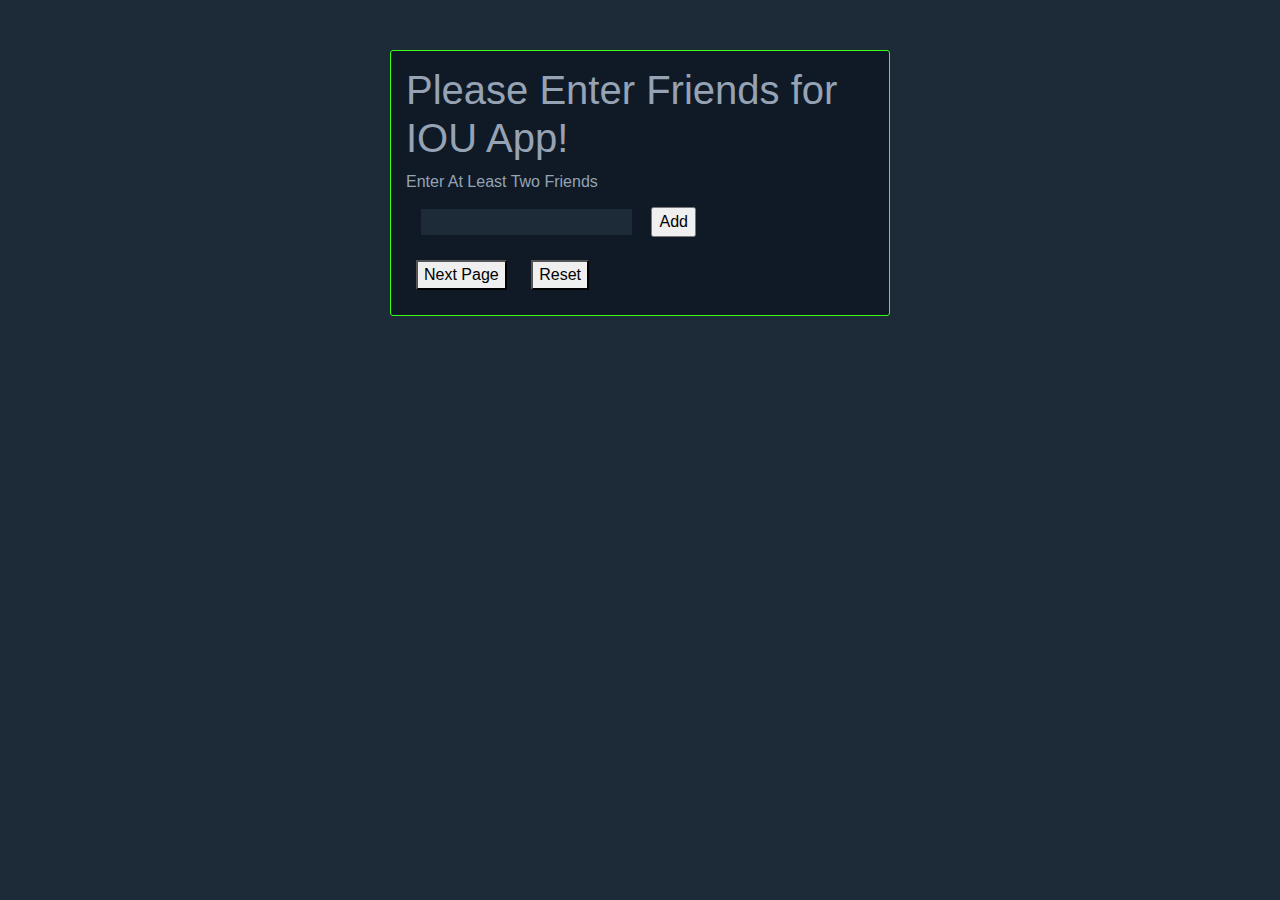
<file: index.html>
<!DOCTYPE html>
<html lang="en" dir="ltr">
<head>
  <meta charset="utf-8">
  <title>Intuit I.O.U.</title>
    <link rel="stylesheet" href="https://maxcdn.bootstrapcdn.com/bootstrap/4.0.0/css/bootstrap.min.css" integrity="sha384-Gn5384xqQ1aoWXA+058RXPxPg6fy4IWvTNh0E263XmFcJlSAwiGgFAW/dAiS6JXm" crossorigin="anonymous">
    <link rel="stylesheet" href="css/app.css">
    <script src="https://ajax.googleapis.com/ajax/libs/jquery/3.3.1/jquery.min.js"></script>
    <script src="js/init.js"></script>
    <script src="js/utilities.js"></script>
    <script src="js/app.js"></script>
</head>

  <body>
    <div class="primeContainer">
    <h1>Please Enter Friends for IOU App!</h1>
      <div>
        <form id="userForm">
          Enter At Least Two Friends<br>
          <input type="text" class="friend" name="friend1">
          <input type="submit" value="Add">
        </form>
        <div class="list"> </div>
        <button id="next">Next Page</button>
        <button id="cleardb">Reset</button>
      </div>
      </div>
  </body>
</html>
</file>
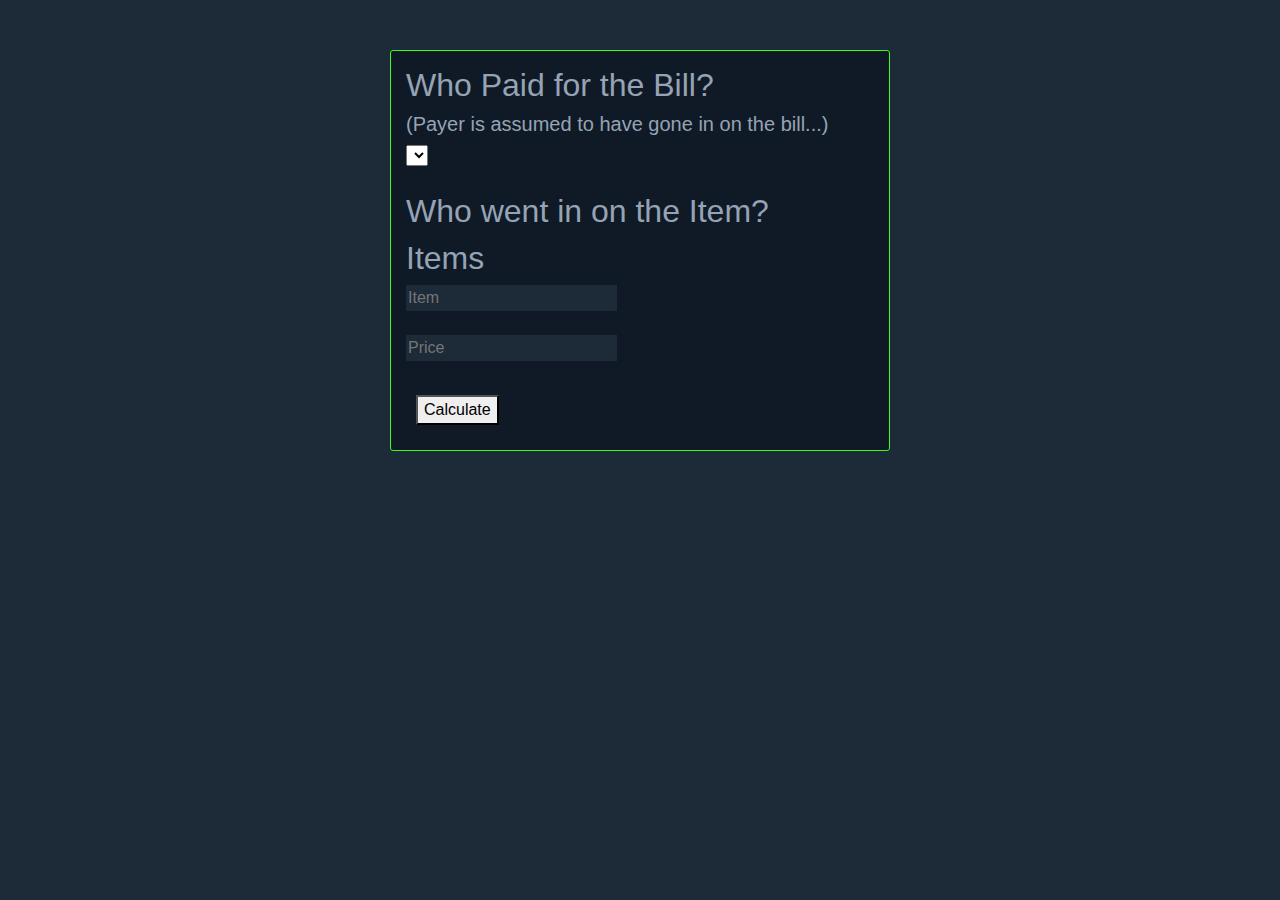
<file: app.html>
<!DOCTYPE html>
<html lang="en" dir="ltr">
  <head>
    <meta charset="utf-8">
    <title>Intuit I.O.U.</title>
      <link rel="stylesheet" href="https://maxcdn.bootstrapcdn.com/bootstrap/4.0.0/css/bootstrap.min.css" integrity="sha384-Gn5384xqQ1aoWXA+058RXPxPg6fy4IWvTNh0E263XmFcJlSAwiGgFAW/dAiS6JXm" crossorigin="anonymous">
      <link rel="stylesheet" href="css/app.css">
      <script src="https://ajax.googleapis.com/ajax/libs/jquery/3.3.1/jquery.min.js"></script>
      <script src="js/init.js"></script>
      <script src="js/utilities.js"></script>
      <script src="js/app.js"></script>
      <script src="js/appDisplay.js"></script>
  </head>

  <body>
    <div class="container">
      <div class="primeContainer">
          	<div class="row">
              <div class="col col-lg-auto">
                <h2>Who Paid for the Bill?</h3>
                   <h5>(Payer is assumed to have gone in on the bill...)</h5>
            		<select id="payer"></select>
              </div>
          	</div>
            <br />
            <div class="row">
              <div class="col col-lg-auto">
            		<h2>Who went in on the Item?</h2>
            		<div id="friendsOnBill"></div>
            	</div>
            </div>
          	<div class="row">
              <div class="colo col-lg-auto">
                  <h2>Items</h2>
                <input id="item" type="text" name="item" placeholder="Item"><br /><br />
                  <input id="price" type="text" name="price" placeholder="Price">
              </div>
          				<div class="items"></div>
        			</div>
          			<br />
          			<button id="calculate" style="display:block;"> Calculate </button>
          			<div class="receipts"></div>
                </form>
          </div>
            <div id="results">
          </div>
        </div>
  </body>
</html>
</file>
<file: css/app.css>
body {
  background: #1d2a38;
  display: block;
  margin: 50px;
}

input[type=text] {
    color: #39ff14;
    background: #1d2a38;
    border: none;
}

input[type=checkbox], input[type=radio] {
    vertical-align: middle;
    position: relative;
    bottom: 1px;
}
input[type=radio] {
    bottom: 2px;
}
button {
  margin: 10px;
}
table, th, td {
  margin: 5px;
  padding: 10px;
  border: 1px solid black;
}
.newReceipts {
  color: #96a3b5;
  display: inline-block;
  margin: 10px;
  padding: 5px;
  border: 1px solid #96a3b5;
}

.newReceipts em {
  color: #ff0101;
}

.newReceipts h6 {
  color: #39ff14;
}

.friend {
  margin: 15px;
}

.friendsOnBill {
  padding: 10px;
}

.primeContainer {
  color: #96a3b5;
  background: #0f1a26;
  border: 1px solid #39ff14;
  position: relative;
  margin: auto;
  padding: 15px;
  top: 0;
  right: 0;
  bottom: 0;
  left: 0;
  width: 500px;
  min-height: 250px;
  border-radius: 3px;
}
</file>
